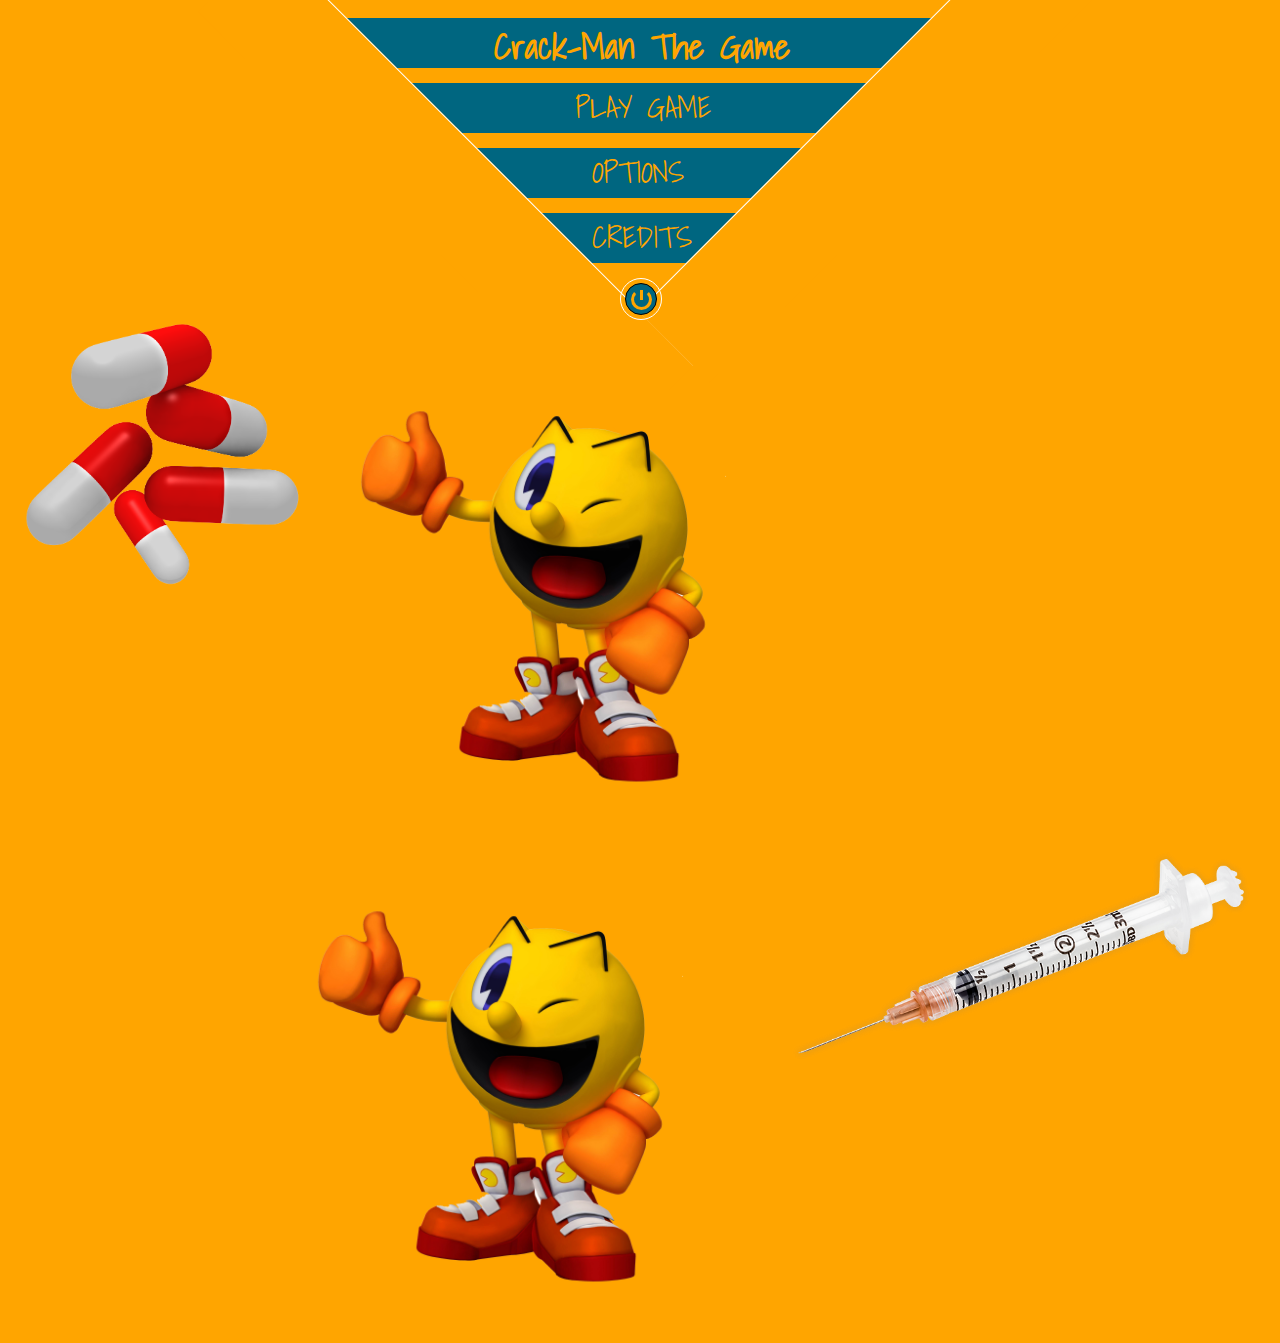
<file: Crack-Man/wwwroot/index.html>
﻿<link rel="stylesheet" type="text/css" href="css/MainMenu.css">
<body>

    <div id="allthethings">
        <div id="left"></div>
        <div id="title"><h3>Crack-Man The Game</h3></div>
        <div id="play" onclick="location.href='game.html';"><p>PLAY GAME</p></div>
        <div id="options"><p>OPTIONS</p></div>
        <div id="credits" onclick="credits()"><p>CREDITS</p></div>
        <div id="right"></div>

        <div id="exit" onclick="window.close();"></div>
        <div id="circle"></div>
        <br />
        <br />
        <br />
        <br />
        <br />
        <br />
        <br />
        <br />
        <br />
        <br />
        <div id="credit"><h1>Credits</h1></div>
        <div id="credit1"><p>Gino Rosenau</p></div>
        <div id="credit2"><p>Kevin Trinks</p></div>
        <div id="credit3"><p>Niels van der Wal</p></div>
        <div id="credit4"><p>Niels Wildeboer</p></div>
    </div>
    <img src="textures/Pills-Transparent-Background.png" style="width:300px" />
    <img src="textures/Pac-Man-PNG-Transparent-Image.png" style="width:500px; align-content:center" align="middle" />
    <img src="textures/heroin-needle-png-6.png" style="width:500px; align-content:center" align="right" />
    <img src="textures/Pac-Man-PNG-Transparent-Image.png" style="width:500px; align-content:center" align="right" />
    <script>
        function credits() {
            document.getElementById("credit").style.visibility = "visible";
            document.getElementById("credit1").style.visibility = "visible";
            document.getElementById("credit2").style.visibility = "visible";
            document.getElementById("credit3").style.visibility = "visible";
            document.getElementById("credit4").style.visibility = "visible";
        }
    </script>
</body>
</file>
<file: Crack-Man/wwwroot/css/MainMenu.css>
﻿@import url(https://fonts.googleapis.com/css?family=Shadows+Into+Light);

body {
  background:orange;
  
}
#score {
    visibility: visible;
    display: block;
    margin-left: auto;
    margin-right: auto;
    position: relative;
    bottom: 330px;
    right: 300px;
    height: 50px;
    width: 600px;
    background: #006680;
    text-align: center;
    font-size: 30px;
    background-size: 1px 300%;
    -webkit-transition: 0.5s;
    transition: 0.5s;
    color: orange;
    font-family: shadows into light;
    cursor: pointer;
}
#high {
    visibility: visible;
    display: block;
    margin-left: auto;
    margin-right: auto;
    position: relative;
    bottom: 330px;
    right: 300px;
    height: 100px;
    width: 600px;
    background: #006680;
    text-align: center;
    font-size: 30px;
    background-size: 1px 300%;
    -webkit-transition: 0.5s;
    transition: 0.5s;
    color: orange;
    font-family: shadows into light;
    cursor: pointer;
}

#credit {
    visibility: hidden;
    display: block;
    margin-left: auto;
    margin-right: auto;
    position: relative;
    bottom: 330px;
    right: 300px;
    height: 100px;
    width: 600px;
    background: #006680;
    text-align: center;
    font-size: 30px;
    background-size: 1px 300%;
    -webkit-transition: 0.5s;
    transition: 0.5s;
    color: orange;
    font-family: shadows into light;
    cursor: pointer;
}
#credit1 {
    visibility: hidden;
    display: block;
    margin-left: auto;
    margin-right: auto;
    position: relative;
    bottom: 330px;
    right: 300px;
    height: 50px;
    width: 600px;
    background: #006680;
    text-align: center;
    font-size: 30px;
    background-size: 1px 300%;
    -webkit-transition: 0.5s;
    transition: 0.5s;
    color: orange;
    font-family: shadows into light;
    cursor: pointer;
}
#credit2 {
    visibility: hidden;
    display: block;
    margin-left: auto;
    margin-right: auto;
    position: relative;
    bottom: 330px;
    right: 300px;
    height: 50px;
    width: 600px;
    background: #006680;
    text-align: center;
    font-size: 30px;
    background-size: 1px 300%;
    -webkit-transition: 0.5s;
    transition: 0.5s;
    color: orange;
    font-family: shadows into light;
    cursor: pointer;
}
#credit3 {
    visibility: hidden;
    display: block;
    margin-left: auto;
    margin-right: auto;
    position: relative;
    bottom: 330px;
    right: 300px;
    height: 50px;
    width: 600px;
    background: #006680;
    text-align: center;
    font-size: 30px;
    background-size: 1px 300%;
    -webkit-transition: 0.5s;
    transition: 0.5s;
    color: orange;
    font-family: shadows into light;
    cursor: pointer;
}
#credit4 {
    visibility: hidden;
    display: block;
    margin-left: auto;
    margin-right: auto;
    position: relative;
    bottom: 330px;
    right: 300px;
    height: 50px;
    width: 600px;
    background: #006680;
    text-align: center;
    font-size: 30px;
    background-size: 1px 300%;
    -webkit-transition: 0.5s;
    transition: 0.5s;
    color: orange;
    font-family: shadows into light;
    cursor: pointer;
}

#exit {
  height:30px;
  width:30px;
  background:#006680;
  border: 1px solid black;
  border-radius:50px;
  position:Absolute;
  top:-30px;
  z-index:50;
  right:-15px;
  -webkit-transition:0.5s;
  transition:0.5s;
  cursor:pointer;
  
}
#exit:after {
  content:"";
  display:block;
  height:15px;
  width:15px;
  background:transparent;
  border-radius:50px;
  position:absolute;
  top:5px;
  left:5px;
  
  border:3px solid orange;
  border-top-color:transparent;
  
}

#exit:before {
  content:"";
  display:block;
  height:10px;
  width:3px;
  background:orange;
  z-index:70;
  position:Absolute;
  right:13px;
  top:6px;
  
}
#circle {
  height:40px;
  width:40px;
  background:transparent;
  border:1px solid white;
  border-radius:50px;
  position:absolute;
  top:-35px;
  z-index:40;
  right:-20px;
  
}

#exit:hover {
  background:#7A0000;
  
}



#allthethings {
  width:0px;
  height:0px;
  
  border-left: 300px solid transparent;
  border-right:300px solid transparent;
  border-top: 300px solid transparent;
  border-radius: px;
  position:relative;
  margin:auto;
  top:5px;
  left:2px;
  
  
  
  
  
  
}

#title {
  
  position:relative;
  bottom:330px;
  right:300px;
  height:50px;
  width:600px;
  background:#006680;
  text-align:center;
  font-size:30px;
 background-size: 1px 300%;
 -webkit-transition:0.5s;
  transition:0.5s;
  color:orange;
  font-family:shadows into light;
  
  cursor:pointer;
  
  
  
}

#title:hover {
  background:#7A0000;
  color:white;
-webkit-transform:rotate(-1deg);
  transform:rotate(-2deg);
  
  
}

#play:hover {
  background:#7A0000;
  color:white;
   
  -webkit-transform:rotate(-2deg);
  transform:rotate(-2deg);
  
  
}

#credits:hover {
  background:#7A0000;
  color:white;
  -webkit-transform:rotate(-2deg);
  transform:rotate(-2deg);
  
}

#options:hover {
  background:#7A0000;
  color:white;
  -webkit-transform:rotate(-2deg);
  transform:rotate(-2deg);
  
}

#left {
  height:100px;
    width:600px;
  background:orange;
  position:absolute;
  z-index:6;
  -webkit-transform:rotate(45deg);
  transform:rotate(45deg);
  top:-175px;
  right:-104px;
  border-top:1px solid white;
  
}
#right {
  height:100px;
  width:600px;
  background:orange;
  position:absolute;
  top:-229px;
  -webkit-transform:rotate(-45deg);
  transform:rotate(-45deg);
  z-index:7;
  left:-56px;
  border-top:1px solid white;
  
  
}



#title p {
  position:relative;
  top:2px;
  right:4px;
  
  
}

#play {
  height:50px;
  width:500px;
  background:#006680;
  position:relative;
  bottom:345px;
  right:240px;
  text-align:center;
  font-size:30px;
  font-family:shadows into light;
  color:orange;
   -webkit-transition:0.5s;
  transition:0.5s;
  cursor:pointer;
  
   
  
}
#play p {
  position:relative;
  top:0px;
  right:9px;
  
}

#options {
  
  height:50px;
  width:400px;
  background:#006680;
  position:relative;
  bottom:360px;
  right:200px;
  font-size:30px;
  text-align:center;
  font-family:shadows into light;
  color:orange;
   -webkit-transition:0.5s;
  transition:0.5s;
  cursor:pointer;
  
}

#options p {
  position:relative;
  top:0px;
  right:4px;
  
}

#credits {
  height:50px;
  width:300px;
  position:relative;
  background:#006680;
  bottom:375px;
  font-size:30px;
  right:150px;
  text-align:center;
  font-family:shadows into light;
  color:orange;
   -webkit-transition:0.5s;
  transition:0.5s;
  cursor:pointer;
  
}

#credits p {
  position:relative;
  top:0px;
  
}
</file>
